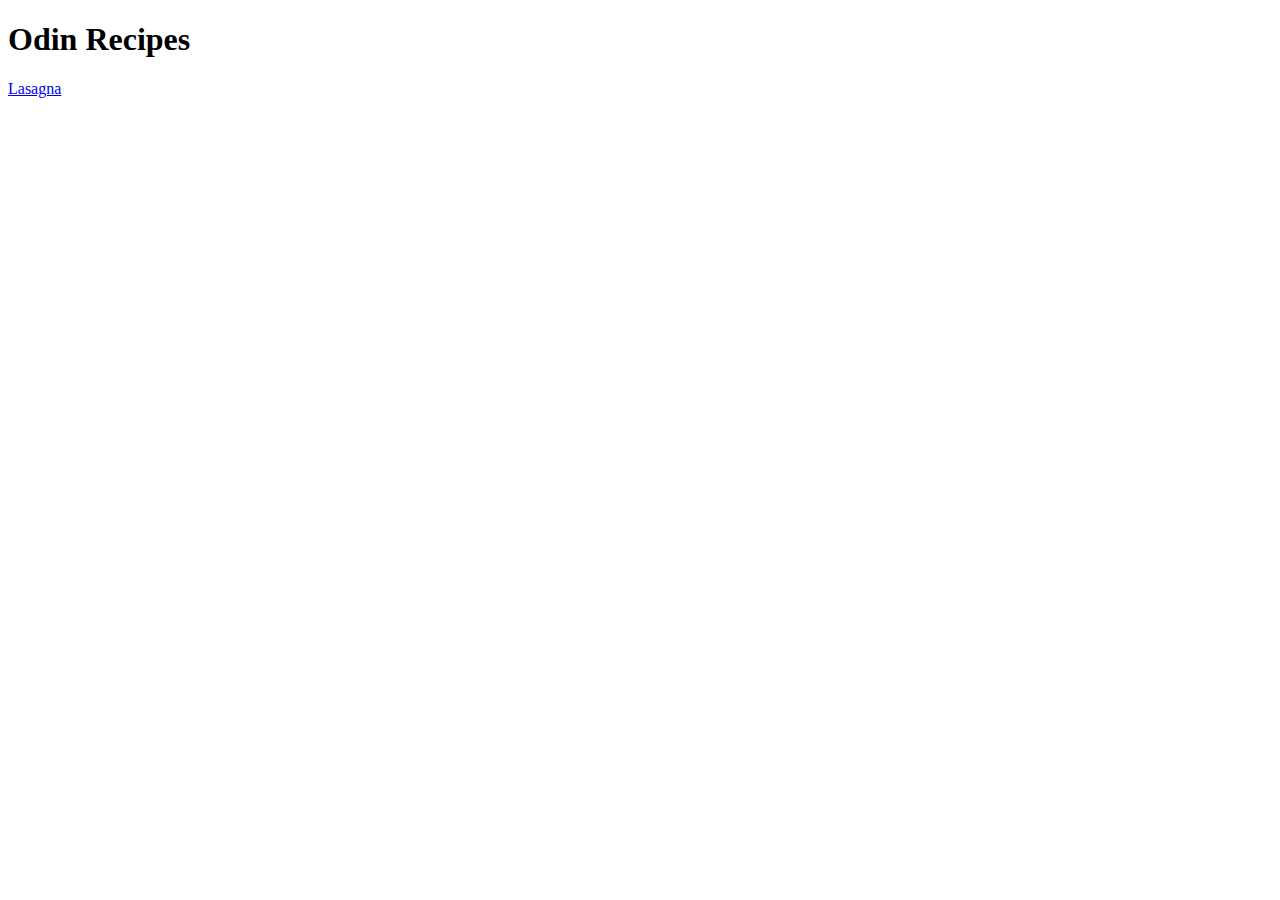
<file: index.html>
<!DOCTYPE html>
<html lang="en">
<head>
    <meta charset="UTF-8">
    <meta name="viewport" content="width-device-width, initial-scale=1.0">
    <title>Odin Recipes</title>
</head>
<body>
    <h1>Odin Recipes</h1>
        <a href="recipes/lasagna.html">Lasagna</a>
</body>
</html>
</file>
